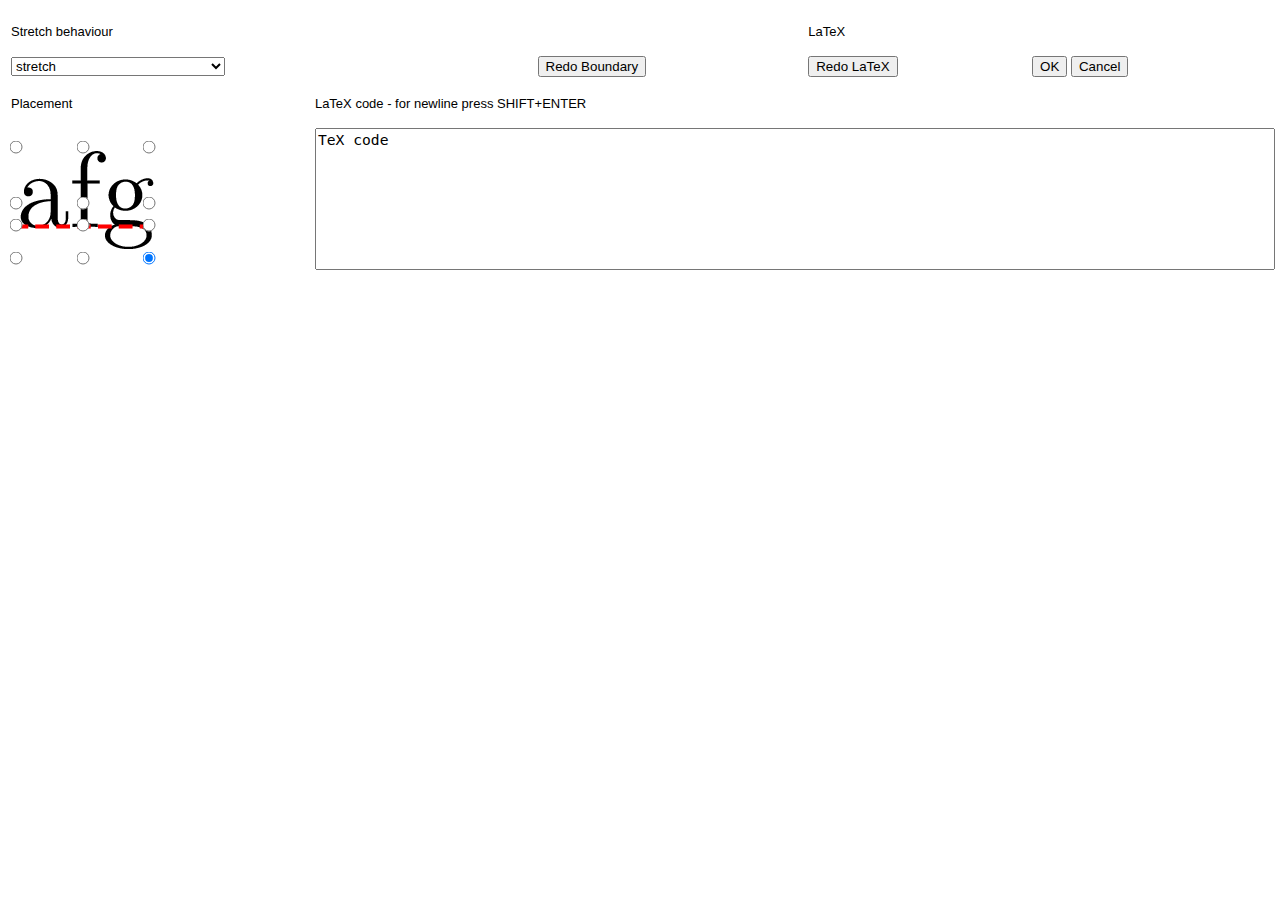
<file: ui/html/index.html>
<?xml version="1.0"?>
<!DOCTYPE html PUBLIC "-//W3C//DTD XHTML 1.0 Transitional//EN" "http://www.w3.org/TR/xhtml1/DTD/xhtml1-transitional.dtd">
<html xmlns="http://www.w3.org/1999/xhtml">
    <head>
        <script src="../js/CSInterface.js"></script>
        <script src="../js/jquery-3.7.1.min.js"></script>
        <script src="../js/main.js"></script>
        <link id="hostStyle" rel="stylesheet" href="../css/latex2ai.css" />

        <style>
            /* Container needed to position the button. Adjust the width as needed */
            .container {
                position: relative;
                width: 100pt;
            }

            .container img {
                width: auto;
                height: auto;
            }

            /* Style the button and place it in the middle of the container/image */
            /* 			-ms-transform: translate(-50%, -50%); */
            .container .item_placement {
                position: absolute;
                top: 100%;
                left: 100%;
                transform: translate(-50%, -50%);
                -ms-transform: translate(-50%, -50%);
                background-color: #555;
                color: white;
                font-size: 16px;
                padding: 12px 24px;
                border: none;
                cursor: pointer;
                border-radius: 5px;
            }
        </style>
    </head>

    <body>
        <table style="width: 100%">
            <tr>
                <td>
                    <p>Stretch behaviour</p>
                </td>
                <td>
                    <p id="boundary_box_state"></p>
                </td>
                <td>
                    <p>LaTeX</p>
                </td>
                <td></td>
            </tr>
            <tr>
                <td>
                    <select id="stretch_behaviour">
                        <option value="stretch">stretch</option>
                        <option value="original">remain original size</option>
                        <option value="original_clip">
                            remain original size with clipping
                        </option>
                    </select>
                </td>
                <td>
                    <input
                        type="submit"
                        id="button_redo_boundary"
                        value="Redo Boundary"
                    />
                </td>
                <td>
                    <input
                        type="submit"
                        id="button_redo_latex"
                        value="Redo LaTeX"
                    />
                </td>
                <td>
                    <input type="submit" id="button_ok" value="OK" />
                    <input type="submit" id="button_cancel" value="Cancel" />
                </td>
            </tr>
        </table>
        <table style="width: 100%">
            <tr>
                <td style="width: 24%">
                    <p>Placement</p>
                </td>
                <td>LaTeX code - for newline press SHIFT+ENTER</td>
            </tr>
            <tr>
                <td>
                    <div class="container">
                        <img src="item_placement.png" />
                        <input
                            type="radio"
                            class="item_placement"
                            name="item_placement"
                            id="placement_top_left"
                            style="top: 3%; left: 0%"
                            checked
                        />
                        <input
                            type="radio"
                            class="item_placement"
                            name="item_placement"
                            id="placement_top_centreH"
                            style="top: 3%; left: 50%"
                            checked
                        />
                        <input
                            type="radio"
                            class="item_placement"
                            name="item_placement"
                            id="placement_top_right"
                            style="top: 3%; left: 100%"
                            checked
                        />
                        <input
                            type="radio"
                            class="item_placement"
                            name="item_placement"
                            id="placement_centreV_left"
                            style="top: 51%; left: 0%"
                            checked
                        />
                        <input
                            type="radio"
                            class="item_placement"
                            name="item_placement"
                            id="placement_centreV_centreH"
                            style="top: 51%; left: 50%"
                            checked
                        />
                        <input
                            type="radio"
                            class="item_placement"
                            name="item_placement"
                            id="placement_centreV_right"
                            style="top: 51%; left: 100%"
                            checked
                        />
                        <input
                            type="radio"
                            class="item_placement"
                            name="item_placement"
                            id="placement_baseline_left"
                            style="top: 70%; left: 0%"
                            checked
                        />
                        <input
                            type="radio"
                            class="item_placement"
                            name="item_placement"
                            id="placement_baseline_centreH"
                            style="top: 70%; left: 50%"
                            checked
                        />
                        <input
                            type="radio"
                            class="item_placement"
                            name="item_placement"
                            id="placement_baseline_right"
                            style="top: 70%; left: 100%"
                            checked
                        />
                        <input
                            type="radio"
                            class="item_placement"
                            name="item_placement"
                            id="placement_bottom_left"
                            style="top: 98%; left: 0%"
                            checked
                        />
                        <input
                            type="radio"
                            class="item_placement"
                            name="item_placement"
                            id="placement_bottom_centreH"
                            style="top: 98%; left: 50%"
                            checked
                        />
                        <input
                            type="radio"
                            class="item_placement"
                            name="item_placement"
                            id="placement_bottom_right"
                            style="top: 98%; left: 100%"
                            checked
                        />
                    </div>
                </td>
                <td style="vertical-align: top">
                    <textarea
                        id="latex_text"
                        name="latex_text"
                        rows="8"
                        style="font-size: 11pt; width: 100%; resize: none"
                    >
TeX code</textarea
                    >
                </td>
            </tr>
        </table>
    </body>
</html>
</file>
<file: ui/css/latex2ai.css>
body {
    font-size: 13px;
    font-family: sans-serif;
    user-select: none;
}

.allow_user_select {
    user-select: text;
}

.spread_over_width {
    display: flex;
    justify-content: space-between; /* This spreads the child elements to each end */
    align-items: center; /* This vertically centers the items in the container */
}

.button_third {
    width: 30%;
}

.label_almost_full_width {
    width: 90%;
}

.fake_label {
    /* Makes the input behave like a label */
    pointer-events: none;
    border: none;
    background: transparent;
}
</file>
